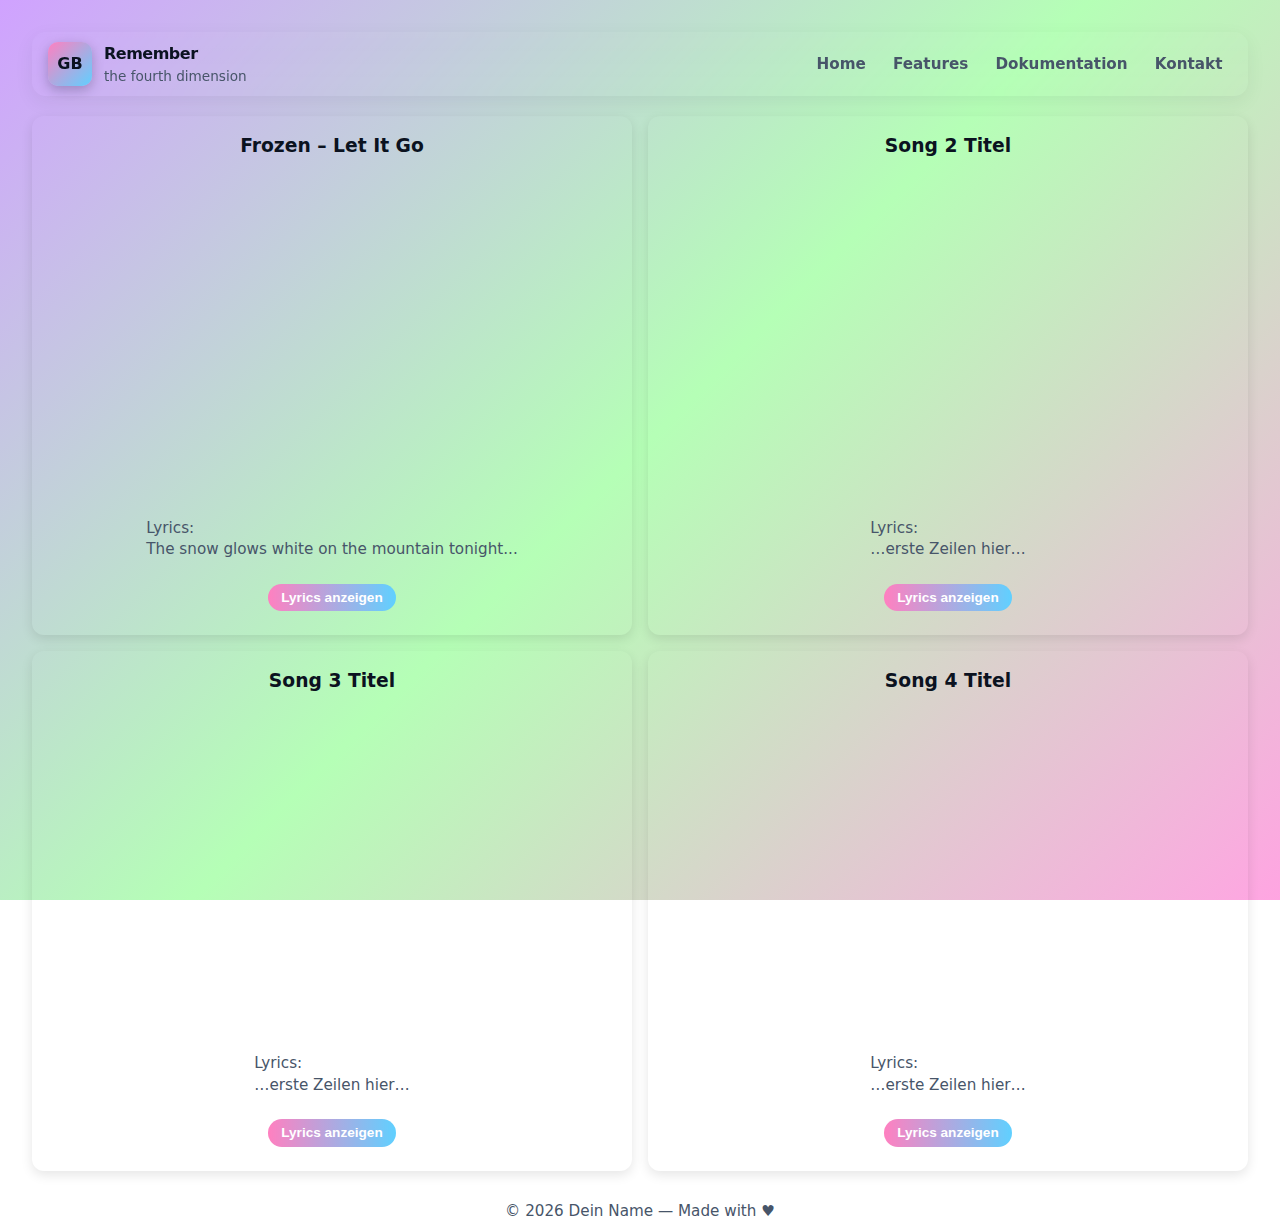
<file: frozen_LetItGo.html>
<!doctype html>
<html lang="de">

<head>
  <meta charset="utf-8" />
  <meta name="viewport" content="width=device-width,initial-scale=1" />
  <title>Remeber</title>
  <link rel="stylesheet" href="style.css">
  <!-- Font Awesome für das Dropdown-Symbol -->
  <link rel="stylesheet" href="https://cdnjs.cloudflare.com/ajax/libs/font-awesome/4.7.0/css/font-awesome.min.css">

  <!-- PWA Optimierungen: Manifest und Theme Color -->
  <!-- <meta name="theme-color" content="#317EFB"> -->
  <meta name="description" content="Modernes, responsives HTML Template — anpassbar und barrierearm."> 
  <link rel="manifest" href="/remember/manifest.json">

  
  <!-- Favicons (optional) -->
  <link rel="icon" href="pic/favicon.ico" />
</head>

<body>
  <div class="wrap" role="document">
    <!-- Navigation wird dynamisch geladen -->
    <div id="nav-placeholder"></div>

    <script>
      // Navigation aus externer Datei laden
      fetch('nav.html')
        .then(response => response.text())
        .then(data => {
          document.getElementById('nav-placeholder').innerHTML = data;
        });
    </script>


    <!-- main -->
    <main>
      <section id="music-grid" aria-label="Music Learning Grid">

        <!-- Karte 1 -->
        <div class="feature feature-card music-card">
          <h3 class="feature-title">Frozen – Let It Go</h3>
          <div class="video-container">
            <iframe src="https://www.youtube-nocookie.com/embed/L0MK7qz13bU?rel=0&modestbranding=1&controls=1&iv_load_policy=3&showinfo=0" 
                    title="Frozen – Let It Go" 
                    frameborder="0" 
                    allow="autoplay; encrypted-media" 
                    allowfullscreen></iframe>
          </div>
          <div class="feature-content">
            <p class="muted lyrics-preview">
              Lyrics:
              <br>
              The snow glows white on the mountain tonight...
            </p>
            <div class="lyrics-full muted">
The snow glows white on the mountain tonight
Not a footprint to be seen
A kingdom of isolation
And it looks like I'm the queen
The wind is howling like this swirling storm inside
Couldn't keep it in, heaven knows I tried
Don't let them in, don't let them see
Be the good girl you always have to be
Conceal, don't feel, don't let them know
Well, now they know
Let it go, let it go
Can't hold it back anymore
Let it go, let it go
Turn away and slam the door
I don't care what they're going to say
Let the storm rage on
The cold never bothered me anyway
It's funny how some distance makes everything seem small
And the fears that once controlled me can't get to me at all
It's time to see what I can do
To test the limits and break through
No right, no wrong, no rules for me
I'm free
Let it go, let it go
I am one with the wind and sky
Let it go, let it go
You'll never see me cry
Here I stand and here I stay
Let the storm rage on
My power flurries through the air into the ground
My soul is spiraling in frozen fractals all around
And one thought crystallizes like an icy blast
I'm never going back, the past is in the past
Let it go, let it go
And I'll rise like the break of dawn
Let it go, let it go
That perfect girl is gone
Here I stand in the light of day
Let the storm rage on
The cold never bothered me anyway
            </div>
            <button class="btn btn-small toggle-lyrics">Lyrics anzeigen</button>
          </div>
        </div>

        <!-- Karte 2 -->
        <div class="feature feature-card music-card">
          <h3 class="feature-title">Song 2 Titel</h3>
          <div class="video-container">
            <iframe src="https://www.youtube-nocookie.com/embed/VIDEO_ID_2?rel=0&modestbranding=1&controls=1&iv_load_policy=3&showinfo=0" 
                    title="Song 2" 
                    frameborder="0" 
                    allow="autoplay; encrypted-media" 
                    allowfullscreen></iframe>
          </div>
          <div class="feature-content">
            <p class="muted lyrics-preview">
              Lyrics:
              <br>
              …erste Zeilen hier…
            </p>
            <div class="lyrics-full muted">
              …komplette Lyrics für Song 2 hier…
            </div>
            <button class="btn btn-small toggle-lyrics">Lyrics anzeigen</button>
          </div>
        </div>

        <!-- Karte 3 -->
        <div class="feature feature-card music-card">
          <h3 class="feature-title">Song 3 Titel</h3>
          <div class="video-container">
            <iframe src="https://www.youtube-nocookie.com/embed/VIDEO_ID_3?rel=0&modestbranding=1&controls=1&iv_load_policy=3&showinfo=0" 
                    title="Song 3" 
                    frameborder="0" 
                    allow="autoplay; encrypted-media" 
                    allowfullscreen></iframe>
          </div>
          <div class="feature-content">
            <p class="muted lyrics-preview">
              Lyrics:
              <br>
              …erste Zeilen hier…
            </p>
            <div class="lyrics-full muted">
              …komplette Lyrics für Song 3 hier…
            </div>
            <button class="btn btn-small toggle-lyrics">Lyrics anzeigen</button>
          </div>
        </div>

        <!-- Karte 4 -->
        <div class="feature feature-card music-card">
          <h3 class="feature-title">Song 4 Titel</h3>
          <div class="video-container">
            <iframe src="https://www.youtube-nocookie.com/embed/VIDEO_ID_4?rel=0&modestbranding=1&controls=1&iv_load_policy=3&showinfo=0" 
                    title="Song 4" 
                    frameborder="0" 
                    allow="autoplay; encrypted-media" 
                    allowfullscreen></iframe>
          </div>
          <div class="feature-content">
            <p class="muted lyrics-preview">
              Lyrics:
              <br>
              …erste Zeilen hier…
            </p>
            <div class="lyrics-full muted">
              …komplette Lyrics für Song 4 hier…
            </div>
            <button class="btn btn-small toggle-lyrics">Lyrics anzeigen</button>
          </div>
        </div>

      </section>
    </main>

    <!-- Footer -->
    <footer role="contentinfo" id="kontakt">
      © <span id="year"></span> Dein Name — <span class="muted">Made with ♥</span>
      
      <!-- Installations-Button (zuerst ausgeblendet) -->
      <button id="installBtn" hidden>📲 App installieren</button>

    </footer>

  <!-- Minimal JS: Menü + Formular (progressive enhancement) -->
 <script src="JavaScript.js"></script>
</body>
</html>
</file>
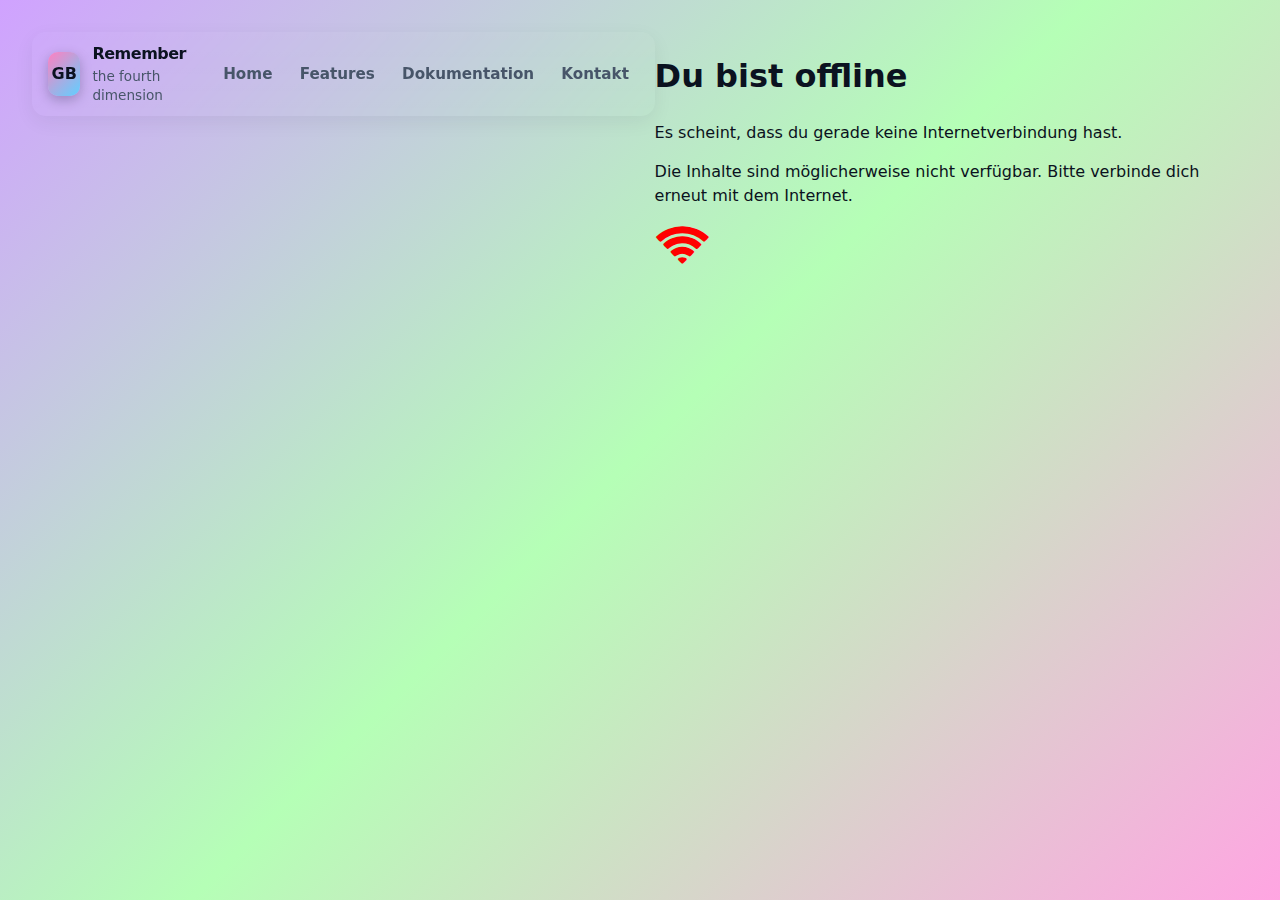
<file: offline.html>
<!doctype html>
<html lang="de">

  <head>
    <meta charset="utf-8" />
    <meta name="viewport" content="width=device-width, initial-scale=1" />
    <title>Offline – Meine PWA</title>
    <link rel="stylesheet" href="style.css" />
    <link rel="stylesheet" href="https://cdnjs.cloudflare.com/ajax/libs/font-awesome/4.7.0/css/font-awesome.min.css" />
  </head>

  <body>
    <!-- Optional: Navigation wird versucht zu laden (funktioniert ggf. nur online) -->
    <div id="navbar"></div>

    <script>
      fetch('nav.html')
        .then(response => response.text())
        .then(html => {
          document.getElementById('navbar').innerHTML = html;
        })
        .catch(err => console.error('Fehler beim Laden der Navigation:', err));
    </script>

    <main>
      <h1>Du bist offline</h1>
      <p>Es scheint, dass du gerade keine Internetverbindung hast.</p>
      <p>Die Inhalte sind möglicherweise nicht verfügbar. Bitte verbinde dich erneut mit dem Internet.</p>
      <p>
        <i class="fa fa-wifi" style="font-size:48px; color:red;"></i>
      </p>
    </main>
  </body>

</html>
</file>
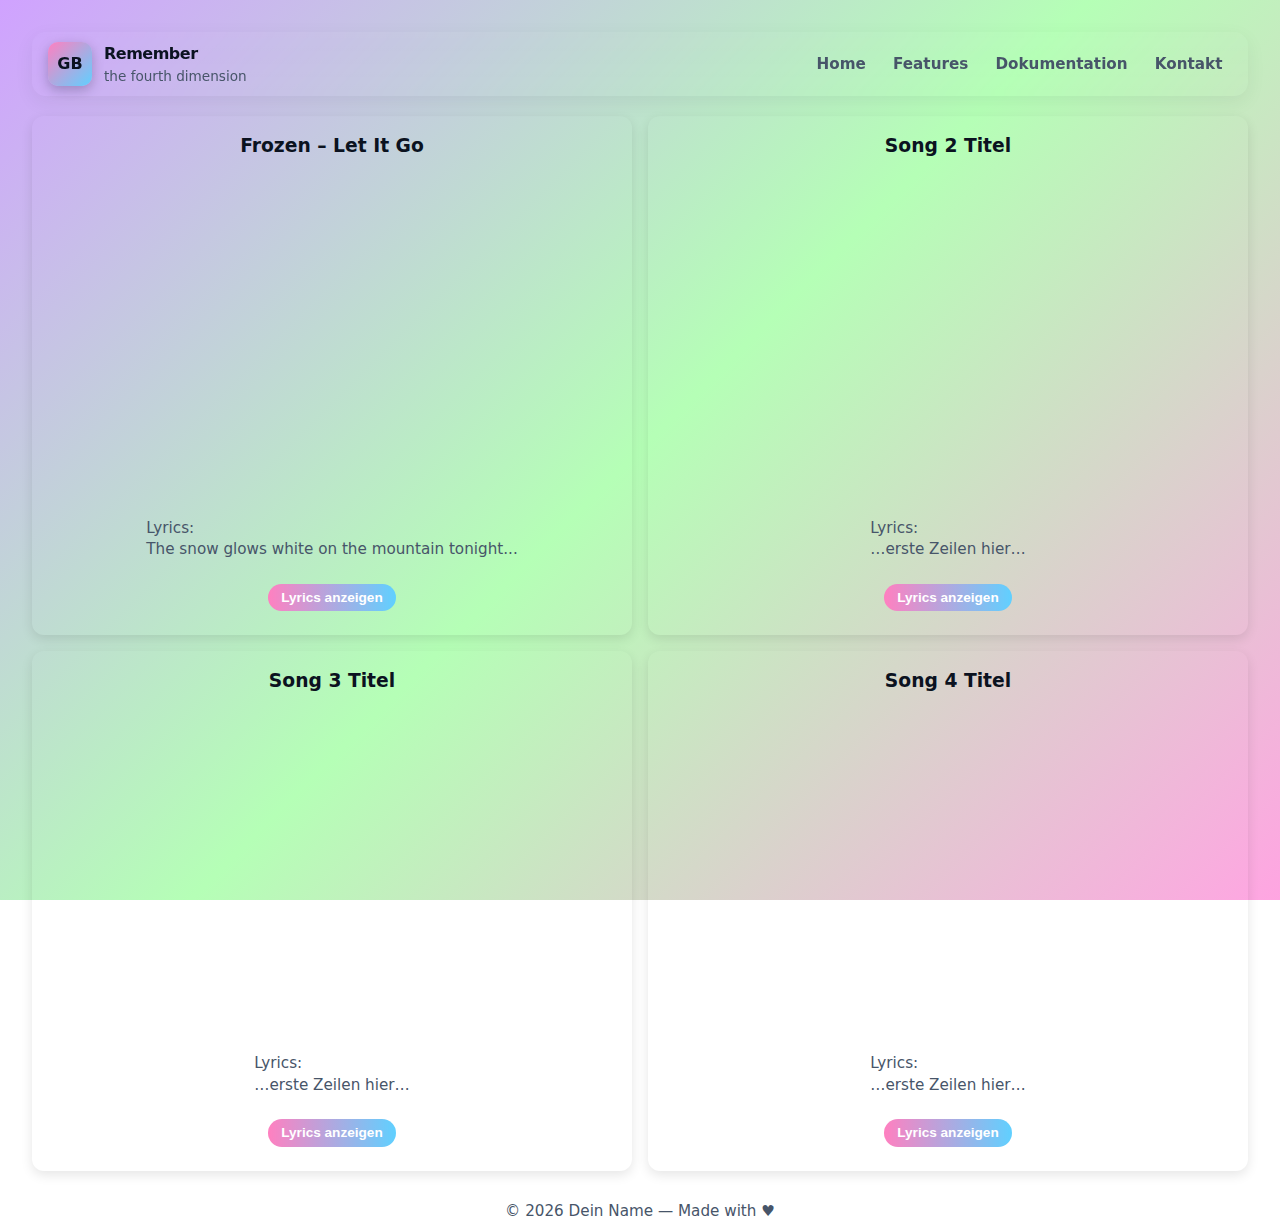
<file: y_LuSongs.html>
<!doctype html>
<html lang="de">

<head>
  <meta charset="utf-8" />
  <meta name="viewport" content="width=device-width,initial-scale=1" />
  <title>Remeber</title>
  <link rel="stylesheet" href="style.css">
  <!-- Font Awesome für das Dropdown-Symbol -->
  <link rel="stylesheet" href="https://cdnjs.cloudflare.com/ajax/libs/font-awesome/4.7.0/css/font-awesome.min.css">

  <!-- PWA Optimierungen: Manifest und Theme Color -->
  <!-- <meta name="theme-color" content="#317EFB"> -->
  <meta name="description" content="Modernes, responsives HTML Template — anpassbar und barrierearm."> 
  <link rel="manifest" href="/remember/manifest.json">

  
  <!-- Favicons (optional) -->
  <link rel="icon" href="pic/favicon.ico" />
</head>

<body>
  <div class="wrap" role="document">
    <!-- Navigation wird dynamisch geladen -->
    <div id="nav-placeholder"></div>

    <script>
      // Navigation aus externer Datei laden und Event dispatchen, wenn fertig
      fetch('nav.html')
        .then(response => response.text())
        .then(data => {
          document.getElementById('nav-placeholder').innerHTML = data;
          try {
            window.dispatchEvent(new Event('navLoaded'));
          } catch (err) {
            var ev = document.createEvent('Event');
            ev.initEvent('navLoaded', true, true);
            window.dispatchEvent(ev);
          }
        })
        .catch(err => console.error('Fehler beim Laden der Navigation:', err));
    </script>


    <!-- main -->
    <main>
      <section id="music-grid" aria-label="Music Learning Grid">

        <!-- Karte 1 -->
        <div class="feature feature-card music-card">
          <h3 class="feature-title">Frozen – Let It Go</h3>
          <div class="video-container">
            <iframe src="https://www.youtube-nocookie.com/embed/L0MK7qz13bU?rel=0&modestbranding=1&controls=1&iv_load_policy=3&showinfo=0" 
                    title="Frozen – Let It Go" 
                    frameborder="0" 
                    allow="autoplay; encrypted-media" 
                    allowfullscreen></iframe>
          </div>
          <div class="feature-content">
            <p class="muted lyrics-preview">
              Lyrics:
              <br>
              The snow glows white on the mountain tonight...
            </p>
            <div class="lyrics-full muted">
The snow glows white on the mountain tonight
Not a footprint to be seen
A kingdom of isolation
And it looks like I'm the queen
The wind is howling like this swirling storm inside
Couldn't keep it in, heaven knows I tried
Don't let them in, don't let them see
Be the good girl you always have to be
Conceal, don't feel, don't let them know
Well, now they know
Let it go, let it go
Can't hold it back anymore
Let it go, let it go
Turn away and slam the door
I don't care what they're going to say
Let the storm rage on
The cold never bothered me anyway
It's funny how some distance makes everything seem small
And the fears that once controlled me can't get to me at all
It's time to see what I can do
To test the limits and break through
No right, no wrong, no rules for me
I'm free
Let it go, let it go
I am one with the wind and sky
Let it go, let it go
You'll never see me cry
Here I stand and here I stay
Let the storm rage on
My power flurries through the air into the ground
My soul is spiraling in frozen fractals all around
And one thought crystallizes like an icy blast
I'm never going back, the past is in the past
Let it go, let it go
And I'll rise like the break of dawn
Let it go, let it go
That perfect girl is gone
Here I stand in the light of day
Let the storm rage on
The cold never bothered me anyway
            </div>
            <button class="btn btn-small toggle-lyrics">Lyrics anzeigen</button>
          </div>
        </div>

        <!-- Karte 2 -->
        <div class="feature feature-card music-card">
          <h3 class="feature-title">Song 2 Titel</h3>
          <div class="video-container">
            <iframe src="https://www.youtube-nocookie.com/embed/VIDEO_ID_2?rel=0&modestbranding=1&controls=1&iv_load_policy=3&showinfo=0" 
                    title="Song 2" 
                    frameborder="0" 
                    allow="autoplay; encrypted-media" 
                    allowfullscreen></iframe>
          </div>
          <div class="feature-content">
            <p class="muted lyrics-preview">
              Lyrics:
              <br>
              …erste Zeilen hier…
            </p>
            <div class="lyrics-full muted">
              …komplette Lyrics für Song 2 hier…
            </div>
            <button class="btn btn-small toggle-lyrics">Lyrics anzeigen</button>
          </div>
        </div>

        <!-- Karte 3 -->
        <div class="feature feature-card music-card">
          <h3 class="feature-title">Song 3 Titel</h3>
          <div class="video-container">
            <iframe src="https://www.youtube-nocookie.com/embed/VIDEO_ID_3?rel=0&modestbranding=1&controls=1&iv_load_policy=3&showinfo=0" 
                    title="Song 3" 
                    frameborder="0" 
                    allow="autoplay; encrypted-media" 
                    allowfullscreen></iframe>
          </div>
          <div class="feature-content">
            <p class="muted lyrics-preview">
              Lyrics:
              <br>
              …erste Zeilen hier…
            </p>
            <div class="lyrics-full muted">
              …komplette Lyrics für Song 3 hier…
            </div>
            <button class="btn btn-small toggle-lyrics">Lyrics anzeigen</button>
          </div>
        </div>

        <!-- Karte 4 -->
        <div class="feature feature-card music-card">
          <h3 class="feature-title">Song 4 Titel</h3>
          <div class="video-container">
            <iframe src="https://www.youtube-nocookie.com/embed/VIDEO_ID_4?rel=0&modestbranding=1&controls=1&iv_load_policy=3&showinfo=0" 
                    title="Song 4" 
                    frameborder="0" 
                    allow="autoplay; encrypted-media" 
                    allowfullscreen></iframe>
          </div>
          <div class="feature-content">
            <p class="muted lyrics-preview">
              Lyrics:
              <br>
              …erste Zeilen hier…
            </p>
            <div class="lyrics-full muted">
              …komplette Lyrics für Song 4 hier…
            </div>
            <button class="btn btn-small toggle-lyrics">Lyrics anzeigen</button>
          </div>
        </div>

      </section>
    </main>

    <!-- Footer -->
    <footer role="contentinfo" id="kontakt">
      © <span id="year"></span> Dein Name — <span class="muted">Made with ♥</span>
      
      <!-- Installations-Button (zuerst ausgeblendet) -->
      <button id="installBtn" hidden>📲 App installieren</button>

    </footer>

  <!-- Minimal JS: Menü + Formular (progressive enhancement) -->
 <script src="JavaScript.js"></script>
</body>
</html>
</file>
<file: style.css>
/* ==========================================================
   Datei: style.css
   Übersichtliche, kommentierte Version der Backup-Datei
   ========================================================== */

/* -------------------------------
   1. CSS-Variablen
------------------------------- */
:root {
  --bg: #f0f8ff;            /* Heller, bläulicher Himmelton */
  --card: #ffffff;           /* Helle Karten */
  --muted: #6b7280;          /* Sanfte Grautöne für Text */
  --text: #111827;           /* Dunkles Text für Kontrast */
  --accent: #ff80c0;         /* Fröhliches Pink / Rosa */
  --accent-2: #60d0ff;       /* Himmelblau für Highlights */
  --radius: 12px;
  --maxwidth: 1500px;
  --glass: rgba(255,255,255,0.3);
  --shadow: 0 6px 20px rgba(11,18,32,0.1);
  --gap: 1.25rem;
  font-size: 16px;
}

/* Dark / light theme support */
@media (prefers-color-scheme: light) {
  :root {
    --bg: #f7fbff;
    --card: #ffffff;
    --muted: #475569;
    --text: #0b1220;
    --glass: rgba(11,18,32,0.03);
    --shadow: 0 6px 20px rgba(11,18,32,0.06);
  }
}

/* -------------------------------
   2. Base Reset & Body Styles
------------------------------- */
* {
  box-sizing: border-box;
}

html, body {
  height: 100%;
}

body {
  margin: 0;
  font-family: Inter, ui-sans-serif, system-ui, -apple-system, "Segoe UI", Roboto, "Helvetica Neue", Arial;
  background: linear-gradient(
    135deg,
    #d0a2ff 0%,       /* helles Blau */
    #b5ffb6 50%,      /* pastellrosa */
    #ffa5e2 100%      /* warmes Apricot */
  );
  color: var(--text);
  -webkit-font-smoothing: antialiased;
  -moz-osx-font-smoothing: grayscale;
  line-height: 1.45;
  padding: 2rem;
  display: flex;
  justify-content: center;
  background-attachment: fixed;
  background-size: cover;
  background-position: center;
}

/* -------------------------------
   3. Page Container
------------------------------- */
.wrap {
  width: 100%;
  max-width: var(--maxwidth);
  margin: 0 auto;
  display: flex;
  flex-direction: column;
  gap: var(--gap);
}

/* -------------------------------
   4. Header & Navigation
------------------------------- */
header {
  display: flex;
  align-items: center;
  justify-content: space-between;
  gap: 1rem;
  background: linear-gradient(180deg, rgba(255,255,255,0.02), transparent);
  padding: 0.6rem 1rem;
  border-radius: calc(var(--radius) + 2px);
  box-shadow: var(--shadow);
  backdrop-filter: blur(6px);
}

.brand {
  display: flex;
  gap: 0.75rem;
  align-items: center;
  text-decoration: none;
  color: inherit;
}

.logo {
  width: 44px;
  height: 44px;
  border-radius: 10px;
  background: linear-gradient(135deg, var(--accent), var(--accent-2));
  display: flex;
  align-items: center;
  justify-content: center;
  font-weight: 700;
  box-shadow: 0 4px 12px rgba(11,20,40,0.25);
}

nav ul {
  list-style: none;
  margin: 0;
  padding: 0;
  display: flex;
  gap: 0.5rem;
  align-items: center;
}

nav a {
  color: var(--muted);
  text-decoration: none;
  padding: 0.45rem 0.6rem;
  border-radius: 8px;
  font-weight: 600;
  font-size: 0.95rem;
}

nav a:hover,
nav a:focus {
  color: var(--text);
  background: var(--glass);
  outline: none;
}

/* Mobile Navigation Button (Hamburger) */
.menu-toggle {
  display: none;
  background: transparent;
  border: 0;
  color: var(--muted);
  font-size: 1.1rem;
  padding: 0.4rem;
  border-radius: 8px;
}

.menu-toggle:focus {
  outline: 2px solid var(--accent);
}

/* -------------------------------
   5. Hero Section
------------------------------- */
.hero {
  display: grid;
  grid-template-columns: 1fr 380px;
  gap: 1.5rem;
  align-items: start;
}

.card {
  background: var(--card);
  padding: 1.25rem;
  border-radius: var(--radius);
  box-shadow: var(--shadow);
}

.hero .intro h1 {
  margin: 0 0 0.25rem 0;
  font-size: clamp(1.5rem, 2.8vw, 2.1rem);
  letter-spacing: -0.01em;
}

.lead {
  color: var(--muted);
  margin-bottom: 1rem;
}

/* -------------------------------
   6. Utilities & Buttons
------------------------------- */
.muted {
  color: var(--muted);
  font-size: 0.95rem;
}

.btn {
  display: inline-flex;
  align-items: center;
  gap: 0.6rem;
  padding: 0.6rem 0.9rem;
  border-radius: 10px;
  font-weight: 700;
  cursor: pointer;
  background: linear-gradient(90deg, var(--accent), var(--accent-2));
  color: white;
  border: 0;
}

/* -------------------------------
   7. Grid Layouts
------------------------------- */
.grid-2 {
  display: grid;
  grid-template-columns: repeat(auto-fit, minmax(250px, 1fr));
  gap: 1rem;
}

/* Feature Cards */
.feature-card {
  display: flex;
  flex-direction: column;
  align-items: center;
  background: var(--surface);
  padding: 1rem;
  border-radius: 12px;
  box-shadow: 0 4px 12px rgba(0,0,0,0.1);
  text-align: center;
  transition: transform 0.2s ease, box-shadow 0.2s ease;
}

.feature-card:hover {
  transform: translateY(-4px);
  box-shadow: 0 8px 20px rgba(0,0,0,0.15);
}

.feature-image {
  width: 100%;
  height: 180px;
  border-radius: 10px;
  object-fit: cover;
  margin-bottom: 1rem;
}

.feature-content {
  margin-bottom: 0.5rem;
}

.feature-link {
  display: inline-block;
  padding: 0.5rem 1.5rem;
  background-color: var(--accent);
  color: white;
  font-weight: 600;
  text-decoration: none;
  border-radius: 50px;
  transition: background-color 0.2s ease, transform 0.2s ease;
}

.feature-link:hover {
  background-color: var(--accent-2);
  transform: translateY(-2px);
}

/* -------------------------------
   8. Footer
------------------------------- */
footer {
  text-align: center;
  color: var(--muted);
  font-size: 0.95rem;
  padding: 0.6rem;
}

/* -------------------------------
   9. Accessibility Focus
------------------------------- */
a:focus,
button:focus,
input:focus,
textarea:focus {
  outline: 3px solid rgba(59,130,246,0.18);
  outline-offset: 2px;
  border-radius: 8px;
}

/* -------------------------------
   10. Tables & Forms
------------------------------- */
table {
  width: 100%;
  border-collapse: collapse;
}

th, td {
  padding: 0.6rem;
  text-align: left;
  border-bottom: 1px solid rgba(255,255,255,0.03);
}

input, textarea, select {
  width: 100%;
  padding: 0.6rem;
  border-radius: 8px;
  border: 1px solid rgba(255,255,255,0.04);
  background: transparent;
  color: inherit;
}

/* Install Button */
#installBtn {
  padding: 0.6rem 1rem;
  background: var(--accent);
  color: white;
  border: none;
  border-radius: 8px;
  cursor: pointer;
  font-weight: 600;
  box-shadow: 0 4px 10px rgba(0,0,0,0.15);
  transition: transform 0.2s ease;
}

#installBtn:hover {
  transform: translateY(-2px);
}

/* -------------------------------
   11. Musik Grid & Cards
------------------------------- */
#music-grid {
  display: grid;
  gap: 1rem;
  grid-template-columns: repeat(auto-fit, minmax(400px, 1fr));
}

.music-card {
  display: flex;
  flex-direction: column;
  background: var(--surface);
  padding: 1rem;
  border-radius: 12px;
  box-shadow: 0 4px 12px rgba(0,0,0,0.1);
  text-align: center;
  transition: transform 0.2s ease, box-shadow 0.2s ease;
}

.music-card:hover {
  transform: translateY(-3px);
  box-shadow: 0 8px 20px rgba(0,0,0,0.15);
}

/* Video Container */
.video-container {
  position: relative;
  width: 100%;
  padding-bottom: 56.25%;
  height: 0;
  margin-bottom: 1rem;
}

.video-container iframe {
  position: absolute;
  top: 0;
  left: 0;
  width: 100%;
  height: 100%;
  border-radius: 12px;
}

/* -------------------------------
   12. Feature Titles & Lyrics
------------------------------- */
.feature-title {
  margin-top: 0;
  margin-bottom: 0.5rem;
}

.feature-content p {
  text-align: left;
  font-size: 0.95rem;
  line-height: 1.4;
}

.toggle-lyrics {
  margin-top: 0.5rem;
  padding: 0.4rem 0.8rem;
  font-size: 0.85rem;
  border-radius: 20px;
  background-color: var(--accent-2);
  color: white;
  border: none;
  cursor: pointer;
  transition: background 0.2s;
}

.toggle-lyrics:hover {
  background-color: var(--accent);
}

.lyrics-full {
  display: none;
  white-space: pre-wrap;
  text-align: left;
  font-size: 0.95rem;
  line-height: 1.4;
}

/* -------------------------------
   13. Responsive Adjustments
------------------------------- */
@media (max-width: 920px) {
  .hero {
    grid-template-columns: 1fr;
  }

  /* Desktop nav hidden on smaller screens; mobile toggle used instead */
  nav {
    position: relative; /* anchor for absolute-positioned mobile menu */
  }

  nav ul {
    display: none; /* hide desktop nav */
  }

  /* When the menu receives the "open" class (toggled by JS), show it as a vertical list */
  nav ul.open {
    display: flex;
    flex-direction: column;
    position: absolute;
    top: calc(100% + 0.4rem);
    right: 0;
    background: var(--card);
    padding: 0.5rem;
    gap: 0.25rem;
    border-radius: 10px;
    box-shadow: var(--shadow);
    min-width: 160px;
    z-index: 40;
  }

  /* Make links fill the horizontal space in the mobile menu */
  nav ul.open a {
    display: block;
    padding: 0.6rem 0.8rem;
    color: var(--muted);
    white-space: nowrap;
  }

  .menu-toggle {
    display: inline-block;
  }
}

@media (max-width: 768px) {
  .grid-2 {
    grid-template-columns: 1fr;
  }

  #music-grid {
    grid-template-columns: 1fr;
  }
}
</file>
